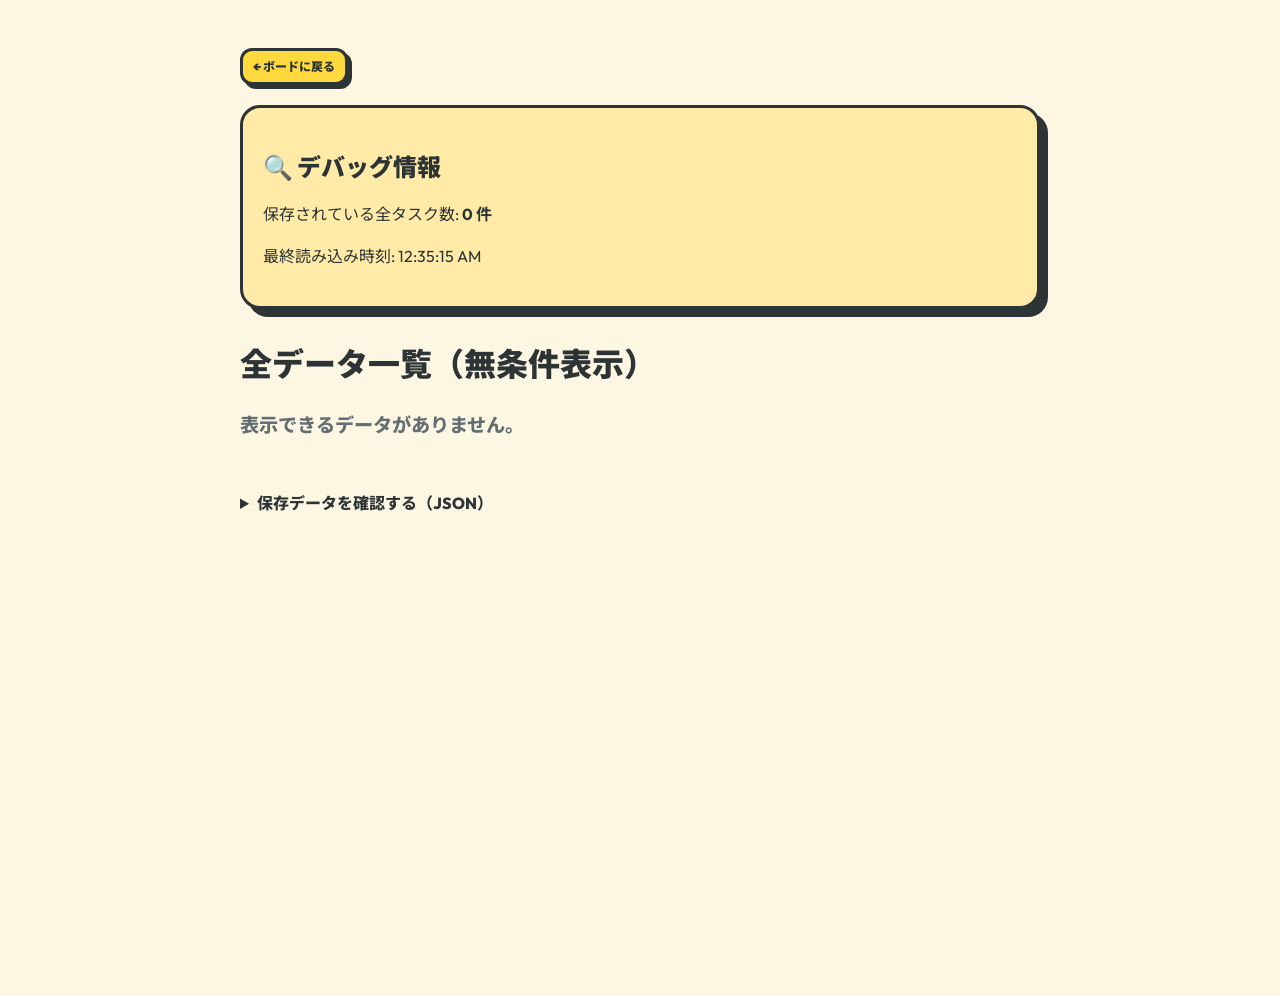
<file: history.html>
<!DOCTYPE html>
<html lang="ja">
<head>
    <meta charset="UTF-8">
    <title>【デバッグ版】タスク履歴確認</title>
    <link rel="stylesheet" href="style.css">
    <style>
        .debug-panel {
            background: #ffeaa7;
            border: 3px solid #2d3436;
            padding: 20px;
            border-radius: 20px;
            margin-bottom: 30px;
            box-shadow: 8px 8px 0 #2d3436;
        }
    </style>
</head>
<body style="background: #fdf6e3; padding: 40px;">
    <div style="max-width: 800px; margin: 0 auto;">
        <a href="index.html" class="add-task-header-btn" style="text-decoration: none; display: inline-block; margin-bottom: 20px;">← ボードに戻る</a>
        
        <div class="debug-panel">
            <h2 style="font-weight: 900; margin-bottom: 10px;">🔍 デバッグ情報</h2>
            <p>保存されている全タスク数: <strong id="debug-count">確認中...</strong></p>
            <p>最終読み込み時刻: <span id="debug-time"></span></p>
        </div>

        <h1 style="font-weight: 900; font-size: 2rem; margin-bottom: 20px;">全データ一覧（無条件表示）</h1>
        <div id="full-list" class="history-list">
            <!-- Loading... -->
        </div>

        <details style="margin-top: 50px;">
            <summary style="font-weight: 800; cursor: pointer;">保存データを確認する（JSON）</summary>
            <pre id="raw-json" style="background: #eee; padding: 20px; border-radius: 10px; overflow-x: auto; font-size: 0.8rem;"></pre>
        </details>
    </div>

    <script>
        function escapeHTML(value) {
            return String(value || '').replace(/[&<>"']/g, char => ({
                '&': '&amp;',
                '<': '&lt;',
                '>': '&gt;',
                '"': '&quot;',
                "'": '&#39;'
            }[char]));
        }

        function renderAll() {
            const listEl = document.getElementById('full-list');
            const countEl = document.getElementById('debug-count');
            const timeEl = document.getElementById('debug-time');
            const rawEl = document.getElementById('raw-json');
            
            timeEl.textContent = new Date().toLocaleTimeString();
            
            const rawData = localStorage.getItem('local_tasks');
            rawEl.textContent = rawData || 'データが空です (null OR undefined)';
            
            let tasks = [];
            try {
                const parsed = rawData ? JSON.parse(rawData) : [];
                tasks = Array.isArray(parsed) ? parsed : [];
            } catch (error) {
                countEl.textContent = '読み込み失敗';
                listEl.innerHTML = '<p style="font-size: 1.2rem; font-weight: 800; color: #d63031;">保存データの形式が壊れているため、履歴を表示できません。</p>';
                return;
            }
            countEl.textContent = tasks.length + ' 件';

            listEl.innerHTML = '';
            if (tasks.length === 0) {
                listEl.innerHTML = '<p style="font-size: 1.2rem; font-weight: 800; color: #636e72;">表示できるデータがありません。</p>';
                return;
            }

            tasks.forEach(task => {
                const item = document.createElement('div');
                item.className = 'history-item';
                item.style.marginBottom = '20px';
                item.style.background = 'white';
                item.style.border = '3px solid #2d3436';
                item.style.padding = '20px';
                item.style.borderRadius = '20px';
                item.style.boxShadow = '6px 6px 0 #2d3436';
                
                item.innerHTML = `
                    <div style="font-weight: 900; font-size: 1.2rem;">内容: ${escapeHTML(task.title || task.content || 'なし')}</div>
                    <div style="font-size: 0.9rem; color: #636e72; margin-top: 10px;">
                        ステータス: <strong>${escapeHTML(task.status || 'なし')}</strong> | 
                        ID: ${escapeHTML(task.id || 'なし')} | 
                        更新: ${task.updatedAt ? new Date(task.updatedAt).toLocaleString() : 'なし'} |
                        詳細: ${task.description ? 'あり' : 'なし'}
                    </div>
                `;
                listEl.appendChild(item);
            });
        }

        document.addEventListener('DOMContentLoaded', renderAll);
    </script>
</body>
</html>
</file>
<file: style.css>
@import url('https://fonts.googleapis.com/css2?family=Outfit:wght@400;600;800;900&family=Noto+Sans+JP:wght@400;700;900&display=swap');

:root {
    --bg-color: #fdf6e3; /* Beige */
    --card-bg: #ffffff;
    --accent-red: #ff6b6b;
    --accent-blue: #4d96ff;
    --accent-green: #6bcb77;
    --accent-yellow: #ffd93d;
    --text-main: #2d3436;
    --text-muted: #636e72;
    --border-width: 3px;
    --shadow-color: #2d3436;
}

/* Main Title - PREMIUM INDUSTRIAL PLATE */
.main-title-pop {
    font-size: 2.2rem;
    font-weight: 900;
    color: #e0e0e0;
    background: linear-gradient(145deg, #323232, #1a1a1a);
    text-align: center;
    margin: 15px auto 25px auto;
    width: fit-content;
    padding: 10px 80px;
    letter-spacing: 8px;
    text-transform: uppercase;
    border: 3px solid #444;
    border-radius: 4px;
    position: relative;
    box-shadow: 
        0 10px 25px rgba(0,0,0,0.6),
        inset 0 1px 1px rgba(255,255,255,0.1);
    /* Beveled edge look */
    outline: 2px solid #222;
    outline-offset: 4px;
    font-family: 'Outfit', sans-serif;
    text-shadow: -1px -1px 0px #000, 1px 1px 0px rgba(255,255,255,0.1);
}

/* Hazard Stripes & Rivets */
.main-title-pop::before, .main-title-pop::after {
    content: "";
    position: absolute;
    top: 50%;
    transform: translateY(-50%);
    width: 30px;
    height: 70%;
    background: repeating-linear-gradient(
        45deg,
        #f1c40f,
        #f1c40f 8px,
        #1a1a1a 8px,
        #1a1a1a 16px
    );
    border: 2px solid #000;
}
.main-title-pop::before { left: 15px; }
.main-title-pop::after { right: 15px; }

/* Screws / Rivets */
.main-title-pop .rivet-tl, .main-title-pop .rivet-tr, .main-title-pop .rivet-bl, .main-title-pop .rivet-br {
    position: absolute;
    width: 8px;
    height: 8px;
    background: linear-gradient(135deg, #95a5a6, #2c3e50);
    border-radius: 50%;
    border: 1px solid #000;
    box-shadow: 1px 1px 2px rgba(0,0,0,0.5);
}
.main-title-pop .rivet-tl { top: 8px; left: 8px; }
.main-title-pop .rivet-tr { top: 8px; right: 8px; }
.main-title-pop .rivet-bl { bottom: 8px; left: 8px; }
.main-title-pop .rivet-br { bottom: 8px; right: 8px; }

body {
    font-family: 'Outfit', 'Noto Sans JP', sans-serif;
    color: var(--text-main);
    line-height: 1.6;
    height: 100vh;
    background-color: var(--bg-color);
    overflow-x: hidden;
    position: relative;
}

/* Worker Management List Item */
.worker-item {
    display: flex;
    justify-content: space-between;
    align-items: center;
    padding: 12px 15px;
    margin-bottom: 8px;
    background: white;
    border: 3px solid var(--text-main);
    box-shadow: 4px 4px 0px var(--text-main);
    border-radius: 4px;
}
.worker-item span {
    font-weight: 900;
    font-size: 1rem;
}
.worker-item .btn-del {
    background: #ff7675;
    color: white;
    border: 3px solid var(--text-main);
    padding: 4px 10px;
    font-weight: 900;
    cursor: pointer;
    border-radius: 4px;
    box-shadow: 2px 2px 0px var(--text-main);
}
.worker-item .btn-del:active {
    box-shadow: none;
    transform: translate(2px, 2px);
}

#auto-scale-wrapper {
    padding-bottom: 60px; /* Space for shadows at the bottom */
}

/* Header / System Message Area */
.header-area {
    width: 100%;
    max-width: 1400px;
    margin: 0 auto 30px auto;
}

.system-message-card {
    background: var(--accent-yellow);
    padding: 25px;
    border-radius: 40px;
    border: 5px solid var(--text-main);
    box-shadow: 12px 12px 0px var(--text-main);
    display: flex;
    align-items: center;
    gap: 30px;
}

.system-message-card h1 {
    font-size: 1.4rem;
    font-weight: 900;
    text-transform: uppercase;
    margin-bottom: 5px;
}

.system-message-card p {
    font-size: 1.1rem;
    font-weight: 600;
}

/* Kanban Board Layout */
.kanban-container {
    display: grid;
    grid-template-columns: repeat(3, 1fr);
    gap: 20px;
    align-items: start;
    width: 100%;
    max-width: 1400px;
    margin: 0 auto;
}

.column {
    background: white;
    border: var(--border-width) solid var(--text-main);
    border-radius: 40px;
    display: flex;
    flex-direction: column;
    height: 700px;
    min-height: 0;
    overflow: hidden;
    box-shadow: 12px 12px 0px var(--shadow-color);
    transition: transform 0.2s ease;
}

.column:hover {
    transform: translate(-4px, -4px);
    box-shadow: 16px 16px 0px var(--shadow-color);
}

.column-header {
    padding: 20px 20px 15px; /* Reduced side padding */
    display: flex;
    align-items: center;
    justify-content: space-between;
    gap: 10px;
}

.header-left {
    display: flex;
    align-items: center;
    gap: 8px; /* Compact gap */
    min-width: 0;
}

.header-action-btn {
    background: white;
    border: 2px solid var(--text-main);
    border-radius: 12px;
    padding: 8px;
    width: 40px;
    height: 40px;
    cursor: pointer;
    display: flex;
    align-items: center;
    justify-content: center;
    transition: all 0.2s ease;
    box-shadow: 4px 4px 0px var(--shadow-color);
    color: var(--text-main);
    font-size: 1.2rem;
    font-weight: 900;
}

.header-action-btn:hover {
    background: var(--accent-yellow);
    transform: translate(-2px, -2px);
    box-shadow: 6px 6px 0px var(--shadow-color);
}

.add-task-header-btn {
    background: var(--accent-yellow);
    color: var(--text-main);
    border: 3px solid var(--text-main);
    border-radius: 12px;
    padding: 6px 10px; /* More compact */
    font-size: 0.75rem; /* Smaller font */
    font-weight: 900;
    cursor: pointer;
    box-shadow: 4px 4px 0px var(--shadow-color);
    transition: all 0.2s cubic-bezier(0.175, 0.885, 0.32, 1.275);
    white-space: nowrap;
}

.add-task-header-btn:hover {
    transform: translate(-2px, -2px);
    box-shadow: 6px 6px 0px var(--shadow-color);
    background: #ffec99;
}

.column-title {
    font-size: 1.1rem; /* Smaller to fit in 1 line */
    font-weight: 900;
    white-space: nowrap; /* Prevent wrapping */
}

.column-todo .column-title { color: var(--accent-red); }
.column-progress .column-title { color: var(--accent-blue); }
.column-done .column-title { color: var(--accent-green); }

.task-count {
    background: var(--text-main);
    color: white;
    padding: 3px 10px;
    border-radius: 20px;
    font-size: 0.8rem;
    font-weight: 700;
}

/* Task List */
.task-list {
    flex: 1;
    min-height: 0;
    padding: 20px;
    display: flex;
    flex-direction: column;
    gap: 20px;
    overflow-y: auto;
    overscroll-behavior: contain;
}

/* Task Card */
.task-card {
    background: #fff;
    border: 2px solid var(--text-main);
    border-radius: 24px;
    padding: 18px 15px 12px 15px; /* Compact padding for 1-line */
    cursor: grab;
    transition: all 0.2s cubic-bezier(0.175, 0.885, 0.32, 1.275);
    box-shadow: 6px 6px 0px var(--shadow-color);
    position: relative;
}

/* Task Card Priority & Types */
.task-card.priority-high { background-color: #ffdeeb; }    /* Pink */
.task-card.priority-medium { background-color: #fff9db; }  /* Light Yellow */
.task-card.priority-low { background-color: #ffffff; }     /* White */
.task-card.type-recurring { background-color: #d1e9ff; border-color: #004085; } /* Blue for recurring */

.task-card.type-recurring .task-content { color: #004085; }

.task-card.type-request {
    background-color: #e8f5e9 !important; /* Soft Green */
    border-color: #2d6a4f !important;
    color: #1b4332 !important;
}

.task-card.deadline-overdue {
    border-color: #d32f2f;
    box-shadow: 8px 8px 0px #d32f2f;
}

.task-card.deadline-today {
    border-color: #f57c00;
    box-shadow: 8px 8px 0px #f57c00;
}

.task-card.deadline-tomorrow {
    border-color: #fbc02d;
}

.task-deadline {
    display: inline-block;
    margin-top: 8px;
    padding: 3px 10px;
    border-radius: 8px;
    font-size: 0.75rem;
    font-weight: 900;
    background-color: #ffeb3b;
    color: #d32f2f;
    border: 2px solid #d32f2f;
    box-shadow: 2px 2px 0px rgba(0,0,0,0.2);
}

.task-deadline-overdue {
    background: #d32f2f;
    color: white;
}

.task-deadline-today {
    background: #fff3e0;
    color: #e65100;
    border-color: #f57c00;
}

.task-deadline-tomorrow {
    background: #fff9db;
    color: #795400;
    border-color: #fbc02d;
}

.log-badge {
    position: absolute;
    top: -8px;
    right: -8px;
    background-color: var(--accent-red);
    color: white;
    font-size: 0.65rem;
    font-weight: 900;
    min-width: 18px;
    height: 18px;
    padding: 2px 4px;
    border-radius: 50%;
    display: flex;
    align-items: center;
    justify-content: center;
    border: 2px solid var(--text-main);
    box-shadow: 2px 2px 0px var(--shadow-color);
    z-index: 10;
    pointer-events: none;
}

/* Log Stamps */
.log-stamp {
    display: inline-flex;
    align-items: center;
    justify-content: center;
    padding: 2px 8px;
    border-radius: 4px;
    font-size: 0.7rem;
    font-weight: 900;
    text-transform: uppercase;
    margin-right: 8px;
    border: 2px solid currentColor;
    line-height: 1;
}
.stamp-done {
    color: #00b894; /* Emerald Green */
    background: white;
}
.stamp-reject {
    color: #ff7675; /* Red */
    background: white;
}
.stamp-create {
    color: #0984e3; /* Blue */
    background: white;
}

.task-card:hover {
    transform: scale(1.03) rotate(1deg);
    box-shadow: 8px 8px 0px var(--shadow-color);
}

.detail-preview-trigger {
    position: absolute;
    top: 10px;
    right: 12px;
    width: 32px;
    height: 32px;
    border: 2px solid var(--text-main);
    border-radius: 50%;
    background: #e7f3ff;
    color: #004085;
    display: flex;
    align-items: center;
    justify-content: center;
    cursor: help;
    font-size: 1rem;
    line-height: 1;
    z-index: 12;
    box-shadow: 2px 2px 0px var(--shadow-color);
}

.detail-preview-trigger:hover {
    background: white;
    transform: translate(-1px, -1px);
    box-shadow: 3px 3px 0px var(--shadow-color);
}

.task-check-count {
    display: inline-flex;
    align-items: center;
    gap: 4px;
    margin-top: 8px;
    padding: 3px 9px;
    border: 2px solid #1b7f3a;
    border-radius: 999px;
    background: #e8f5e9;
    color: #1b7f3a;
    font-size: 0.75rem;
    font-weight: 900;
}

.task-updated-at {
    margin-top: 8px;
    color: var(--text-muted);
    font-size: 0.72rem;
    font-weight: 900;
}

.task-detail-preview {
    position: fixed;
    left: 50%;
    top: 50%;
    width: min(calc(100vw - 56px), 1120px);
    max-height: calc(100vh - 56px);
    transform: translate(-50%, -50%);
    display: none;
    flex-direction: column;
    gap: 14px;
    box-sizing: border-box;
    padding: 28px;
    background: #fdf6e3;
    border: 4px solid var(--text-main);
    border-radius: 24px;
    box-shadow: 8px 8px 0px var(--shadow-color);
    z-index: 1400;
    pointer-events: auto;
}

.task-detail-preview.active {
    display: flex;
}

.task-detail-preview.dragging {
    cursor: grabbing;
    user-select: none;
}

.task-detail-preview-title {
    padding-right: 48px;
    font-size: 1.35rem;
    font-weight: 900;
    cursor: grab;
    user-select: none;
    touch-action: none;
}

.task-detail-preview-toolbar {
    display: flex;
    align-items: center;
    gap: 10px;
    flex-wrap: wrap;
}

.task-detail-preview-search {
    flex: 1 1 260px;
    min-width: 180px;
    padding: 9px 12px;
    border: 3px solid var(--text-main);
    border-radius: 12px;
    font: inherit;
    font-weight: 900;
    background: white;
}

.task-detail-preview-history {
    flex: 0 0 auto;
    color: var(--text-muted);
    font-size: 0.82rem;
    font-weight: 900;
}

.task-detail-preview-edit,
.task-detail-preview-filter {
    flex: 0 0 auto;
    padding: 9px 16px;
    border: 3px solid #004085;
    border-radius: 12px;
    background: #e7f3ff;
    color: #004085;
    font-weight: 900;
    cursor: pointer;
}

.task-detail-preview-filter {
    border-color: #1b7f3a;
    background: #e8f5e9;
    color: #1b7f3a;
}

.task-detail-preview-filter.active {
    background: #1b7f3a;
    color: white;
}

.task-detail-preview-edit:hover,
.task-detail-preview-filter:hover {
    background: white;
    color: #004085;
}

.task-detail-preview-close {
    position: absolute;
    top: 18px;
    right: 18px;
    width: 38px;
    height: 38px;
    border: 3px solid var(--text-main);
    border-radius: 50%;
    background: white;
    color: var(--text-main);
    font-size: 1.25rem;
    font-weight: 900;
    line-height: 1;
    cursor: pointer;
    box-shadow: 3px 3px 0px var(--shadow-color);
}

.task-detail-preview-close:hover {
    background: var(--accent-red);
    color: white;
}

.task-detail-preview-body {
    flex: 1;
    min-height: 45vh;
    overflow-y: auto;
    white-space: normal;
    overflow-wrap: anywhere;
    box-sizing: border-box;
    padding: 20px;
    background: white;
    border: 3px solid var(--accent-blue);
    border-radius: 15px;
    font-size: 1rem;
    font-weight: 700;
    line-height: 1.6;
}

.detail-render-line {
    display: flex;
    align-items: flex-start;
    gap: 8px;
    min-height: 1.6em;
    white-space: pre-wrap;
}

.detail-render-done-line {
    color: rgba(45, 52, 54, 0.62);
    background: #f0fff4;
    border-left: 5px solid #1b7f3a;
    border-radius: 8px;
    padding-left: 10px;
}

.detail-render-line-with-timestamp {
    display: flex;
    align-items: flex-start;
    gap: 16px;
    justify-content: space-between;
    white-space: normal;
}

.detail-render-line-text {
    flex: 1;
    min-width: 0;
    white-space: pre-wrap;
}

.detail-line-check-toggle {
    flex: 0 0 auto;
    width: 28px;
    height: 28px;
    border: 2px solid #1b7f3a;
    border-radius: 8px;
    background: white;
    color: #1b7f3a;
    display: inline-flex;
    align-items: center;
    justify-content: center;
    font-size: 0.9rem;
    font-weight: 900;
    line-height: 1;
    cursor: pointer;
    box-shadow: 2px 2px 0px rgba(45, 52, 54, 0.25);
}

.detail-line-check-toggle.checked {
    background: #e8f5e9;
}

.detail-line-check-toggle:hover {
    transform: translate(-1px, -1px);
    box-shadow: 3px 3px 0px rgba(45, 52, 54, 0.35);
}

.detail-render-blank {
    height: 1.2em;
}

.detail-render-check {
    color: #1b7f3a;
    font-weight: 900;
    text-shadow: 0 0 0 #1b7f3a;
}

.detail-search-hit {
    background: #ffd93d;
    color: var(--text-main);
    border-radius: 4px;
    padding: 0 2px;
}

.detail-render-separator {
    width: 100%;
    margin: 18px 0;
    border: 0;
    border-top: 4px dashed var(--text-main);
}

.detail-render-timestamp-row {
    display: flex;
    justify-content: flex-end;
    margin: 8px 0;
}

.detail-render-timestamp {
    flex: 0 0 auto;
    display: inline-flex;
    align-items: center;
    justify-content: center;
    padding: 3px 10px;
    border: 2px solid #795400;
    border-radius: 999px;
    background: #fff9db;
    color: #795400;
    font-size: 0.85rem;
    font-weight: 900;
    line-height: 1.2;
    box-shadow: 2px 2px 0px rgba(45, 52, 54, 0.35);
}

.detail-render-empty {
    color: var(--text-muted);
    font-weight: 900;
}

/* Warnings */
.warning-stamp {
    position: absolute;
    top: -12px;
    left: 10px;
    background: var(--accent-red);
    color: white;
    padding: 2px 8px; /* Compact */
    font-size: 0.65rem; /* Smaller */
    font-weight: 900;
    border: 2px solid var(--text-main);
    border-radius: 6px;
    transform: rotate(0deg); /* No rotation */
    box-shadow: 2px 2px 0px var(--shadow-color);
    z-index: 5;
    pointer-events: none;
}

@keyframes stamp-pop {
    0% { transform: scale(3) rotate(0deg); opacity: 0; }
    100% { transform: scale(1) rotate(-15deg); opacity: 1; }
}

.task-card:active {
    cursor: grabbing;
    transform: scale(0.95);
}

.task-card.dragging {
    opacity: 0.4;
}

.task-content {
    font-size: 1.05rem;
    font-weight: 700;
    line-height: 1.4;
    padding-right: 30px; /* Space for trash icon */
}

.trash-btn {
    position: absolute;
    top: 15px;
    right: 15px;
    background: white;
    border: 2px solid var(--text-main);
    color: var(--text-main); /* Darker for visibility */
    cursor: pointer;
    padding: 6px;
    border-radius: 10px;
    transition: all 0.2s ease;
    display: flex;
    align-items: center;
    justify-content: center;
    z-index: 10;
    box-shadow: 2px 2px 0px var(--shadow-color);
}

.trash-btn:hover {
    background: var(--accent-red);
    color: white;
    transform: scale(1.1);
}

.task-card .trash-btn {
    opacity: 0.8;
}

.task-card:hover .trash-btn {
    opacity: 1;
}

.task-footer {
    margin-top: 15px;
    display: flex;
    justify-content: flex-end;
    font-size: 0.8rem;
    font-weight: 800;
    color: var(--text-muted);
}

/* Add Task Button */
.add-task-btn {
    margin: 10px 25px 30px;
    padding: 18px;
    background: #f8f9fa;
    border: 3px dashed var(--text-main);
    border-radius: 25px;
    color: var(--text-main);
    font-size: 1.1rem;
    font-weight: 900;
    cursor: pointer;
    transition: all 0.2s ease;
}

.add-task-btn:hover {
    background: var(--accent-yellow);
    border-style: solid;
    transform: translateY(-3px);
}

/* Modal Styling */
.modal-overlay {
    box-sizing: border-box;
    position: fixed;
    top: 0;
    left: 0;
    right: 0;
    bottom: 0;
    background: rgba(0, 0, 0, 0.3);
    backdrop-filter: blur(8px);
    display: none;
    align-items: center;
    justify-content: center;
    padding: 18px;
    z-index: 1000;
}

.modal-overlay.active { display: flex; }

.modal-content {
    background: #fdf6e3;
    box-sizing: border-box;
    padding: 40px;
    border: 4px solid var(--text-main);
    border-radius: 40px;
    width: 90%;
    max-width: 500px;
    box-shadow: 15px 15px 0px var(--shadow-color);
    position: relative;
}

.modal-content.detail-fullscreen {
    width: min(100%, 1120px);
    max-width: none;
    max-height: calc(100vh - 36px);
    display: flex;
    flex-direction: column;
    overflow-y: auto;
    padding: 28px;
    border-radius: 24px;
    box-shadow: 8px 8px 0px var(--shadow-color);
}

.modal-content.detail-fullscreen .modal-header {
    margin-bottom: 16px;
}

.modal-content.detail-fullscreen .detail-form-group {
    flex: 1;
    min-height: 0;
    display: flex;
    flex-direction: column;
}

.modal-content.detail-fullscreen textarea#task-desc {
    flex: 1;
    min-height: 45vh;
    height: auto;
}

.modal-content.detail-fullscreen .modal-actions {
    margin-top: 12px !important;
}

.modal-header {
    font-size: 1.8rem;
    font-weight: 900;
    margin-bottom: 25px;
}

.form-group {
    margin-bottom: 20px;
}

.form-group label {
    display: block;
    font-weight: 900;
    margin-bottom: 8px;
    font-size: 0.9rem;
}

.detail-label-row {
    display: flex;
    align-items: center;
    justify-content: space-between;
    gap: 12px;
    margin-bottom: 8px;
}

.detail-label-row label {
    margin-bottom: 0;
}

.detail-tool-buttons {
    display: flex;
    gap: 8px;
    flex-wrap: wrap;
    justify-content: flex-end;
}

.detail-fullscreen-btn {
    flex: 0 0 auto;
    padding: 6px 12px;
    border: 3px solid var(--text-main);
    border-radius: 12px;
    background: #e7f3ff;
    color: #004085;
    font-weight: 900;
    cursor: pointer;
}

.detail-check-btn {
    background: #e8f5e9;
    color: #1b7f3a;
    border-color: #1b7f3a;
}

.detail-timestamp-btn {
    background: #fff9db;
    color: #795400;
    border-color: #795400;
}

.detail-template-btn {
    background: #f0e7ff;
    color: #4b2e83;
    border-color: #4b2e83;
}

.modal-content input, 
.modal-content textarea, 
.modal-content select {
    box-sizing: border-box;
    width: 100%;
    padding: 12px 15px;
    border: 3px solid var(--text-main);
    border-radius: 15px;
    font-size: 1rem;
    font-family: inherit;
    font-weight: 700;
}

.modal-content textarea {
    height: 100px;
    resize: vertical;
}

textarea#task-desc {
    font-family: "MS Gothic", "Consolas", monospace;
    line-height: 1.55;
    tab-size: 4;
}

.modal-actions {
    display: flex;
    justify-content: flex-end;
    gap: 20px;
}

.btn {
    padding: 15px 30px;
    border-radius: 25px;
    font-weight: 900;
    cursor: pointer;
    border: 3px solid var(--text-main);
    transition: all 0.2s ease;
}

.btn-cancel { background: white; }
.btn-save { 
    background: var(--accent-green); 
    box-shadow: 6px 6px 0px var(--shadow-color);
}

.btn-save:hover {
    transform: translate(-3px, -3px);
    box-shadow: 9px 9px 0px var(--shadow-color);
}

@media (max-width: 1024px) {
    .kanban-container { grid-template-columns: 1fr; }
    .column { height: min(700px, 72vh); }
}

/* Auth Screen */
.auth-overlay {
    position: fixed;
    top: 0; left: 0; width: 100%; height: 100%;
    background: #1a1a1a;
    display: flex;
    align-items: center;
    justify-content: center;
    z-index: 10000;
}
.auth-card {
    background: #2d3436;
    padding: 40px;
    border: 4px solid #444;
    border-radius: 4px;
    text-align: center;
    position: relative;
    box-shadow: 0 20px 50px rgba(0,0,0,0.8);
    width: 320px;
}
.auth-title {
    color: #f1c40f;
    font-family: 'Outfit', sans-serif;
    letter-spacing: 5px;
    margin-bottom: 30px;
    font-size: 1.5rem;
}
.auth-card input {
    width: 100%;
    background: #000;
    border: 2px solid #444;
    color: #00ff00; /* Terminal Green */
    padding: 12px;
    margin-bottom: 20px;
    text-align: center;
    font-size: 1.2rem;
    font-family: monospace;
}
.auth-card button {
    width: 100%;
    padding: 12px;
    background: #444;
    color: #fff;
    border: none;
    font-weight: bold;
    cursor: pointer;
    letter-spacing: 2px;
    transition: 0.2s;
}
.auth-card button:hover {
    background: #f1c40f;
    color: #000;
}

/* Worker Management List Item */
.worker-item {
    display: flex;
    justify-content: space-between;
    align-items: center;
    padding: 12px 15px;
    margin-bottom: 8px;
    background: white;
    border: 3px solid var(--text-main);
    box-shadow: 4px 4px 0px var(--text-main);
    border-radius: 4px;
}
.worker-item span {
    font-weight: 900;
    font-size: 1rem;
}
.worker-item .btn-del {
    background: #ff7675;
    color: white;
    border: 3px solid var(--text-main);
    padding: 4px 10px;
    font-weight: 900;
    cursor: pointer;
    border-radius: 4px;
    box-shadow: 2px 2px 0px var(--text-main);
}
.worker-item .btn-del:active {
    box-shadow: none;
    transform: translate(2px, 2px);
}
</file>
